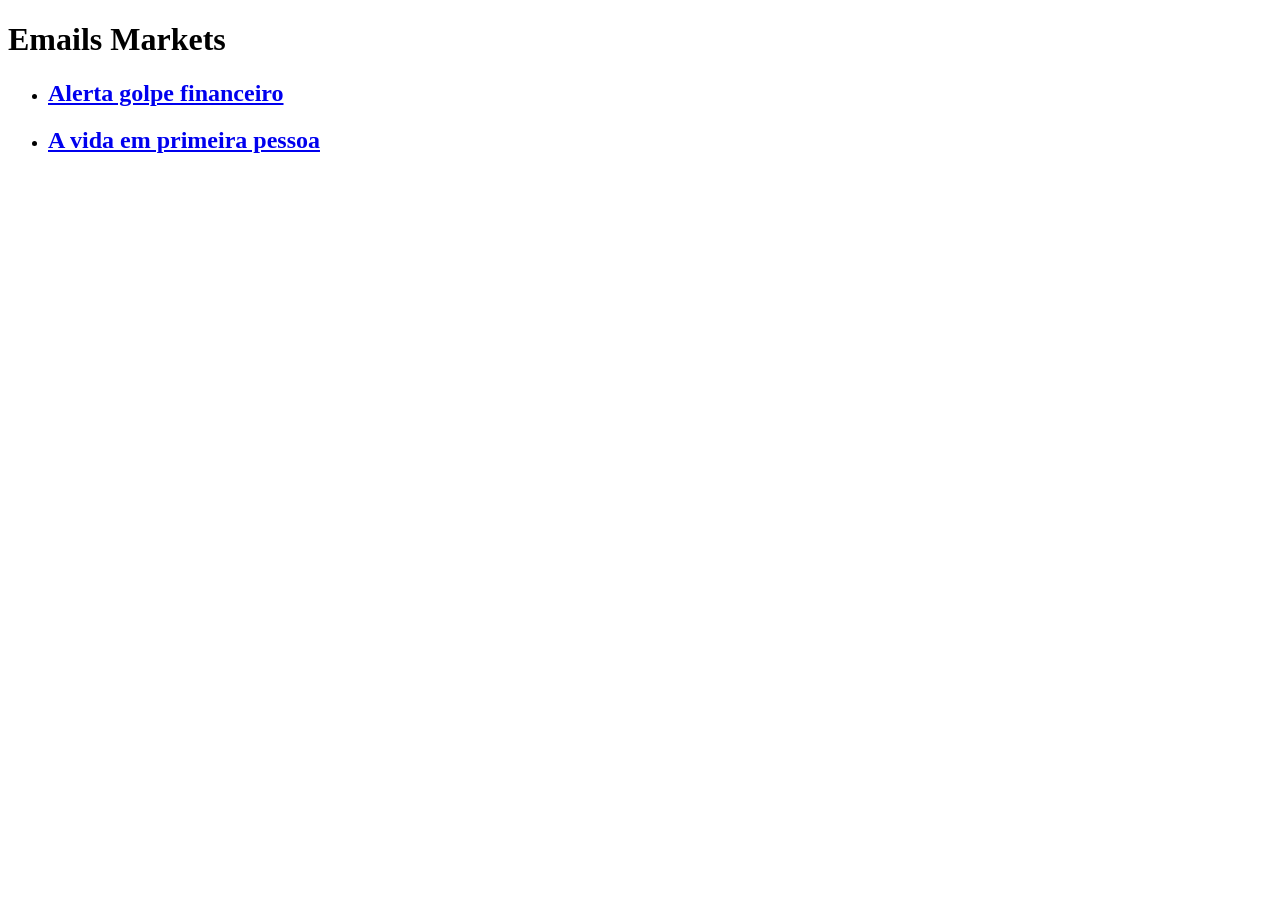
<file: index.html>
<!DOCTYPE html>
<html lang="en">
<head>
    <meta charset="UTF-8">
    <meta name="viewport" content="width=device-width, initial-scale=1.0">
    <title>Paginas</title>
</head>
<body>
    <h1>Emails Markets</h1>
    <ul>
        <li><a href="pages/Golpe/index.html"><h2>Alerta golpe financeiro</h2></li>
        <li><a href="pages/Vida/index.html"><h2>A vida em primeira pessoa</h2></li>
    </ul>
</body>
</html>
</file>
